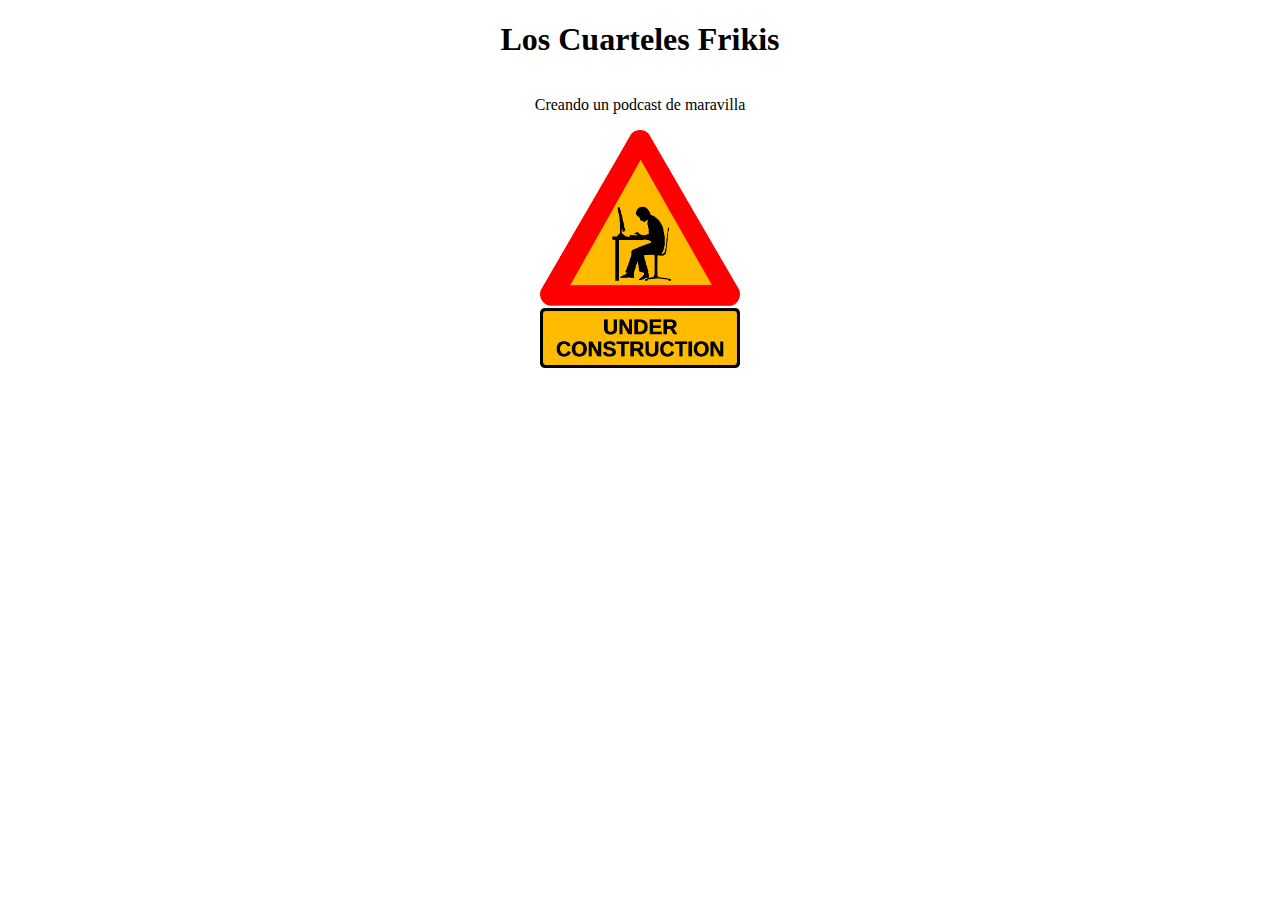
<file: docs/index.html>
<!DOCTYPE html>
<html lang="en">
  <head>
    <meta charset="UTF-8" />
    <meta name="viewport" content="width=device-width, initial-scale=1.0" />
    <link rel="stylesheet" href="normalize.css" />
    <link rel="stylesheet" href="style.css" />
    <title>Los Cuarteles Frikis</title>
  </head>
  <body>
    <main>
      <h1>Los Cuarteles Frikis</h1>
      <p>Creando un podcast de maravilla</p>
      <img width="200" src="./public/anyrgb.com.png" alt="Work in progress">
    </main>
  </body>
</html>
</file>
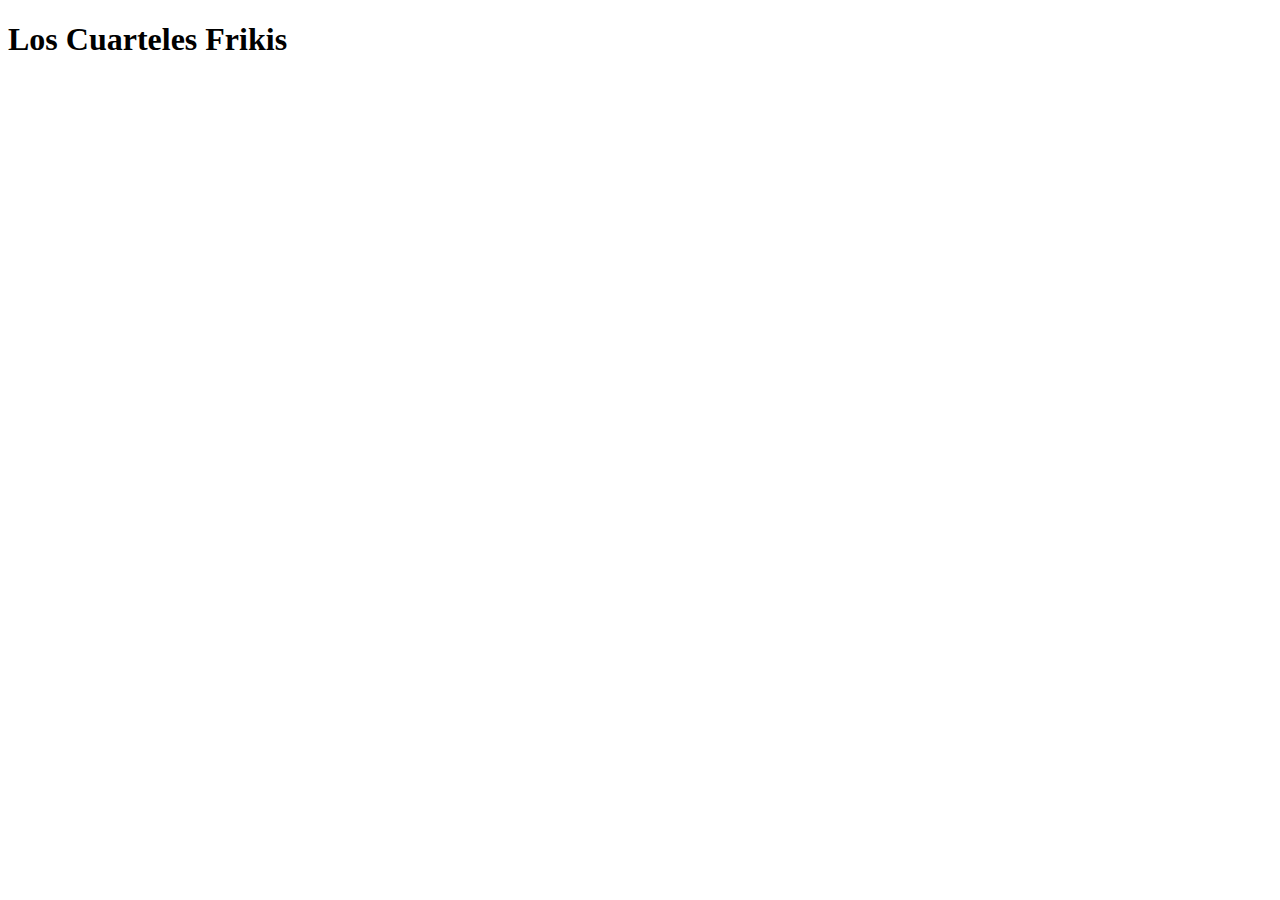
<file: main.html>
<!DOCTYPE html>
<html lang="en">
<head>
  <meta charset="UTF-8">
  <meta http-equiv="X-UA-Compatible" content="IE=edge">
  <meta name="viewport" content="width=device-width, initial-scale=1.0">
  <title>Los Cuarteles Frikis</title>
</head>
<body>
  <h1>Los Cuarteles Frikis</h1>
</body>
</html>
</file>
<file: docs/style.css>
html,
body {
  width: 100vw;
}

main {
  display: flex;
  align-items: center;
  justify-content: center;
  flex-direction: column;
}
</file>
